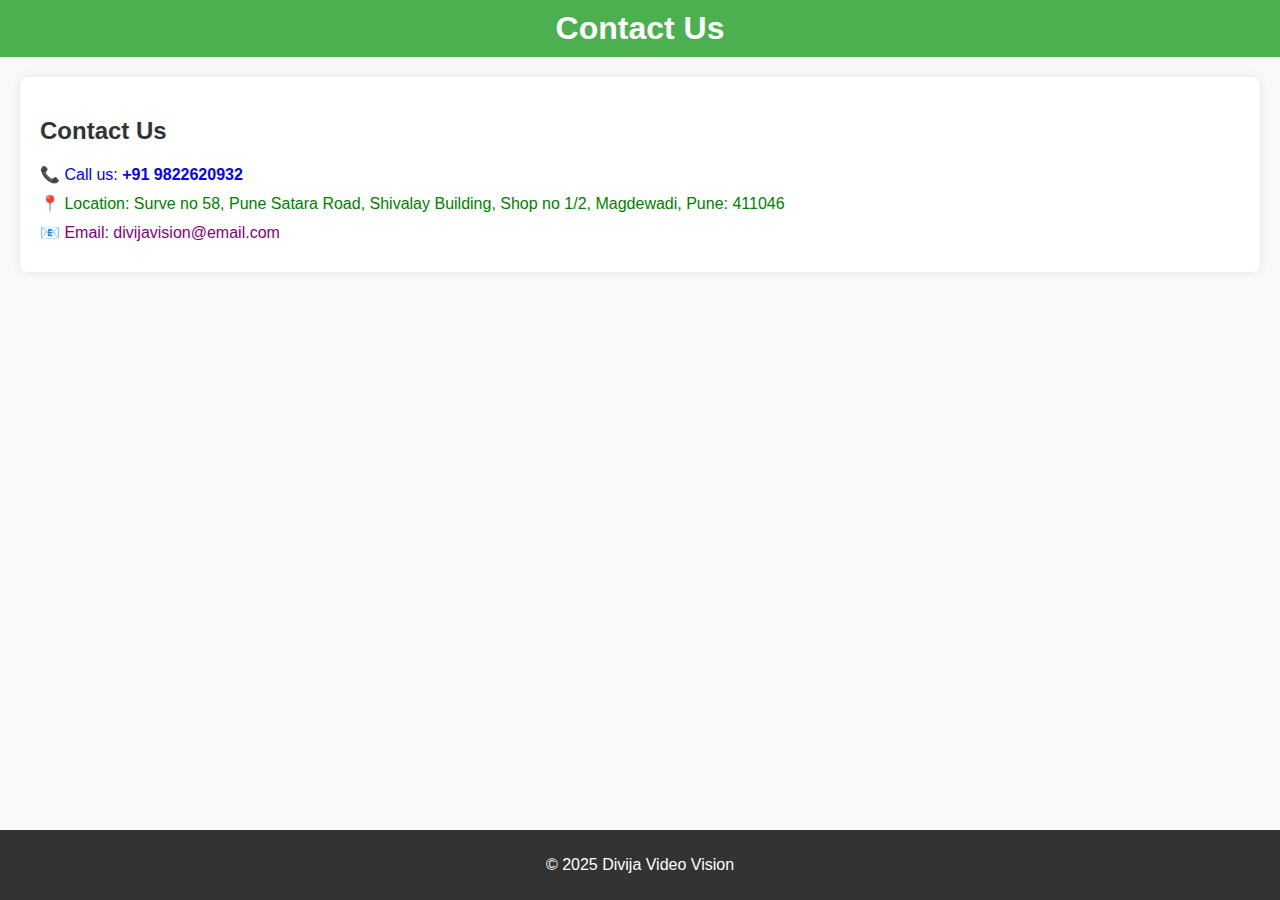
<file: contact.html>
<!DOCTYPE html>
<html lang="en">
<head>
    <meta charset="UTF-8">
    <meta name="viewport" content="width=device-width, initial-scale=1.0">
    <title>Contact Us - Divija Video Vision</title>
    <style>
        /* General styling */
        body {
            font-family: Arial, sans-serif;
            margin: 0;
            padding: 0;
            background-color: #f9f9f9;
            color: #333;
        }

        header {
            background-color: #4CAF50;
            color: white;
            padding: 10px 0;
            text-align: center;
        }

        h1 {
            margin: 0;
        }

        #contact {
            margin: 20px;
            padding: 20px;
            background-color: #fff;
            border-radius: 8px;
            box-shadow: 0 0 10px rgba(0, 0, 0, 0.1);
        }

        #contact h2 {
            color: #333;
        }

        .contact-info {
            font-size: 16px;
            margin: 10px 0;
        }

        .phone {
            color: blue; /* Phone number in blue */
        }

        .location {
            color: green; /* Location in green */
        }

        .email {
            color: purple; /* Email in purple */
        }

        .email a {
            color: purple;
            text-decoration: none;
        }

        footer {
            background-color: #333;
            color: white;
            padding: 10px 0;
            text-align: center;
            position: fixed;
            width: 100%;
            bottom: 0;
        }

        /* Add bottom padding to avoid overlap with fixed footer */
        body {
            padding-bottom: 40px;
        }
    </style>
</head>
<body>
    <header>
        <h1>Contact Us</h1>
    </header>

    <!-- Contact Section -->
    <section id="contact">
        <h2>Contact Us</h2>
        <p class="contact-info phone">📞 Call us: <strong>+91 9822620932</strong></p>
        <p class="contact-info location">📍 Location: Surve no 58, Pune Satara Road, Shivalay Building, Shop no 1/2, Magdewadi, Pune: 411046</p>
        <p class="contact-info email">📧 Email: <a href="mailto:divijavision@email.com">divijavision@email.com</a></p>
    </section>

    <footer>
        <p>&copy; 2025 Divija Video Vision</p>
    </footer>
</body>
</html>
</file>
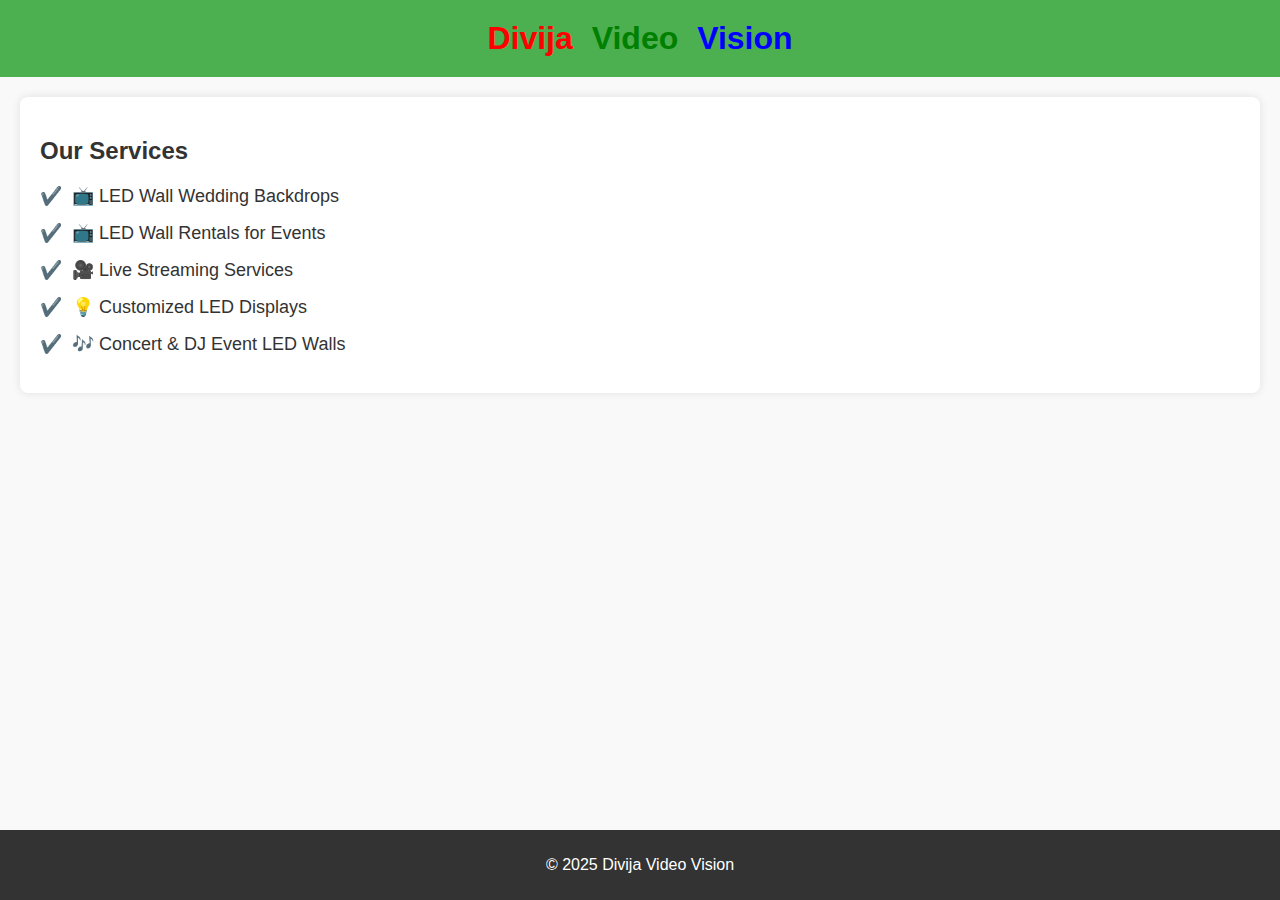
<file: services.html>
<!DOCTYPE html>
<html lang="en">
<head>
    <meta charset="UTF-8">
    <meta name="viewport" content="width=device-width, initial-scale=1.0">
    <title>Our Services - Divija Video Vision</title>
    <style>
        /* General styling */
        body {
            font-family: Arial, sans-serif;
            margin: 0;
            padding: 0;
            background-color: #f9f9f9;
            color: #333;
        }

        header {
            background-color: #4CAF50;
            color: white;
            padding: 20px 0;
            text-align: center;
        }

        h1 {
            margin: 0;
        }

        h1 span {
            padding: 0 5px;
        }

        #services {
            margin: 20px;
            padding: 20px;
            background-color: #fff;
            border-radius: 8px;
            box-shadow: 0 0 10px rgba(0, 0, 0, 0.1);
        }

        #services h2 {
            color: #333;
            font-size: 24px;
            margin-bottom: 20px;
        }

        #services ul {
            list-style-type: none;
            padding-left: 0;
            font-size: 18px;
        }

        #services ul li {
            margin: 15px 0;
            display: flex;
            align-items: center;
        }

        #services ul li::before {
            content: "✔️";
            margin-right: 10px;
            color: #4CAF50; /* Matching color with header */
        }

        footer {
            background-color: #333;
            color: white;
            padding: 10px 0;
            text-align: center;
            position: fixed;
            width: 100%;
            bottom: 0;
        }

        /* Responsive Design */
        @media (max-width: 768px) {
            #services h2 {
                font-size: 20px;
            }

            #services ul li {
                font-size: 16px;
            }
        }
    </style>
</head>
<body>

    <header>
        <h1>
            <span style="color:red;">Divija</span> 
            <span style="color:green;">Video</span> 
            <span style="color:blue;">Vision</span>
        </h1>
    </header>

    <!-- Our Services Section -->
    <section id="services">
        <h2>Our Services</h2>
        <ul>
            <li>📺 LED Wall Wedding Backdrops</li>
            <li>📺 LED Wall Rentals for Events</li>
            <li>🎥 Live Streaming Services</li>
            <li>💡 Customized LED Displays</li>
            <li>🎶 Concert & DJ Event LED Walls</li>
        </ul>
    </section>

    <footer>
        <p>&copy; 2025 Divija Video Vision</p>
    </footer>

</body>
</html>
</file>
